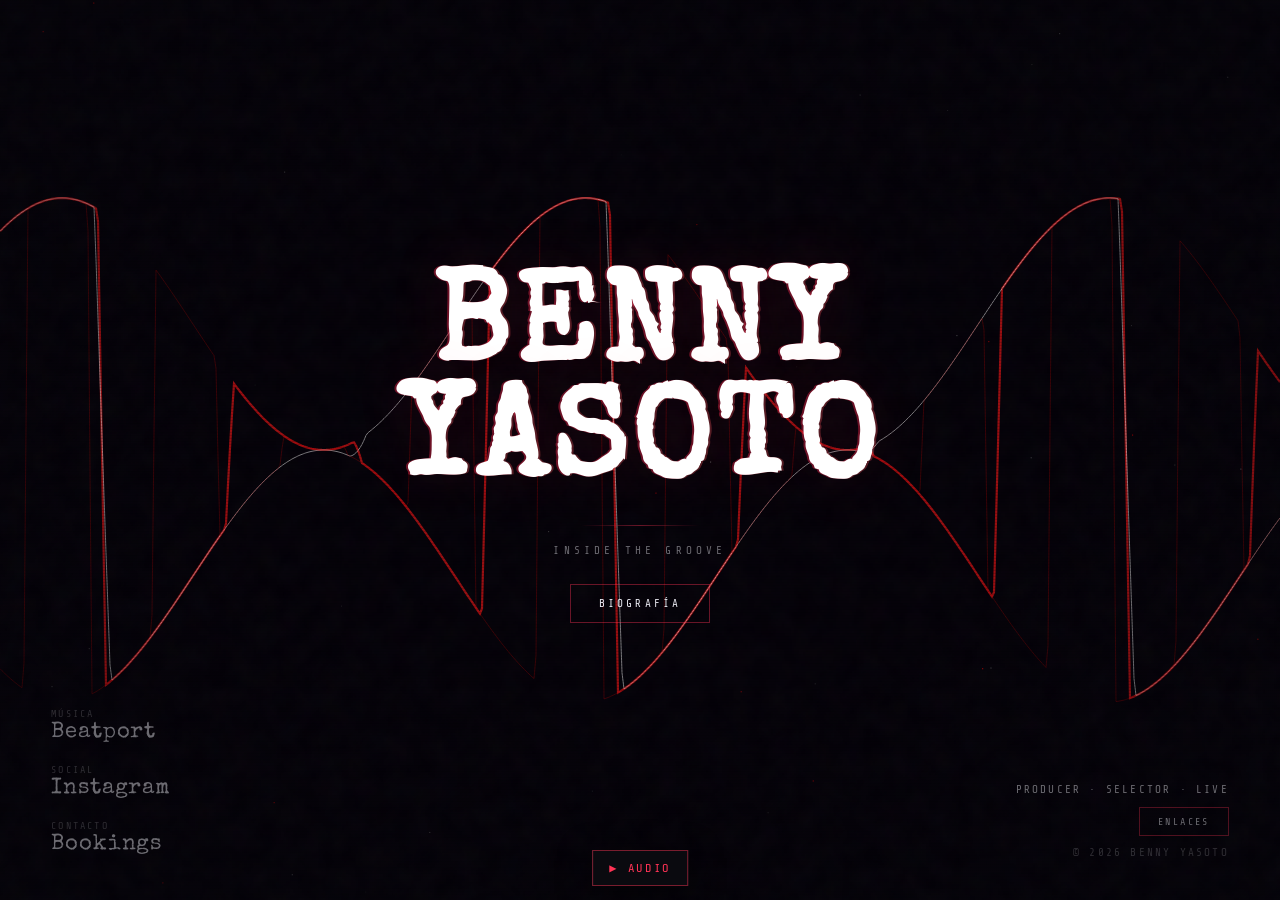
<file: index.html>
<!DOCTYPE html>
<html lang="es">
<head>
<meta charset="UTF-8">
<meta name="viewport" content="width=device-width, initial-scale=1.0, viewport-fit=cover">
<meta name="description" content="Benny Yasoto — DJ y productor de techno. Techno raw e industrial. Más de 20 años en la escena.">
<meta name="keywords" content="Benny Yasoto, techno, DJ España, techno industrial, productor">
<meta name="author" content="Benny Yasoto">
<meta name="robots" content="index, follow, max-image-preview:large, max-snippet:-1, max-video-preview:-1">
<meta name="theme-color" content="#030308">
<meta name="color-scheme" content="dark">
<!-- CSP: unsafe-inline required for inline canvas script on GitHub Pages (no HTTP headers). -->
<meta http-equiv="Content-Security-Policy" content="default-src 'self'; script-src 'self' 'unsafe-inline' https://widget.mixcloud.com; style-src 'self' 'unsafe-inline'; font-src 'self'; img-src 'self' data: https:; media-src 'self' https:; connect-src 'self' https://www.mixcloud.com https://widget.mixcloud.com https://player-widget.mixcloud.com; frame-src https://www.mixcloud.com https://player-widget.mixcloud.com">
<title>Benny Yasoto · Techno</title>

<link rel="canonical" href="https://bennyasoto.com/">
<link rel="alternate" hreflang="es" href="https://bennyasoto.com/">
<link rel="alternate" hreflang="x-default" href="https://bennyasoto.com/">
<link rel="icon" type="image/x-icon" href="/favicon.ico">
<link rel="icon" type="image/png" sizes="32x32" href="/favicon-32x32.png">
<link rel="icon" type="image/png" sizes="16x16" href="/favicon-16x16.png">
<link rel="apple-touch-icon" sizes="180x180" href="/apple-touch-icon.png">
<link rel="manifest" href="/site.webmanifest">
<link rel="preconnect" href="https://www.mixcloud.com" crossorigin>
<link rel="preconnect" href="https://widget.mixcloud.com" crossorigin>

<meta property="og:type" content="website">
<meta property="og:title" content="Benny Yasoto · Techno">
<meta property="og:description" content="DJ y productor de techno raw e industrial con más de 20 años de trayectoria.">
<meta property="og:url" content="https://bennyasoto.com/">
<meta property="og:image" content="https://bennyasoto.com/assets/images/benny-yasoto.webp">
<meta property="og:image:alt" content="Benny Yasoto — DJ y productor de techno">
<meta property="og:locale" content="es_ES">

<meta name="twitter:card" content="summary_large_image">
<meta name="twitter:title" content="Benny Yasoto">
<meta name="twitter:description" content="DJ y productor de techno · Inside the groove">
<meta name="twitter:image" content="https://bennyasoto.com/assets/images/benny-yasoto.webp">

<script type="application/ld+json">
{
  "@context": "https://schema.org",
  "@type": "MusicGroup",
  "name": "Benny Yasoto",
  "url": "https://bennyasoto.com",
  "description": "DJ y productor de techno raw e industrial. Más de 20 años en la escena.",
  "image": "https://bennyasoto.com/assets/images/benny-yasoto.webp",
  "genre": ["Techno", "Industrial Techno", "Electronic"],
  "address": {
    "@type": "PostalAddress",
    "addressCountry": "ES"
  },
  "sameAs": [
    "https://www.instagram.com/bennyyasoto/",
    "https://ra.co/dj/bennyyasoto",
    "https://www.beatport.com/artist/benny-yasoto/81478",
    "https://musiluz.com/staff/benny_yasoto"
  ]
}
</script>
<script type="application/ld+json">
{
  "@context": "https://schema.org",
  "@type": "Person",
  "name": "Benny Yasoto",
  "jobTitle": "DJ",
  "knowsAbout": ["Techno", "Electronic Music Production", "DJ Techniques"],
  "url": "https://bennyasoto.com",
  "sameAs": [
    "https://www.instagram.com/bennyyasoto/",
    "https://ra.co/dj/bennyyasoto",
    "https://www.beatport.com/artist/benny-yasoto/81478",
    "https://musiluz.com/staff/benny_yasoto"
  ]
}
</script>

<link rel="preload" href="assets/fonts/share-tech-mono.ttf" as="font" type="font/ttf" crossorigin>
<link rel="preload" href="assets/fonts/special-elite.ttf" as="font" type="font/ttf" crossorigin>
<style>
@font-face {
  font-family: 'Share Tech Mono';
  font-style: normal;
  font-weight: 400;
  font-display: swap;
  src: url('assets/fonts/share-tech-mono.ttf') format('truetype');
}
@font-face {
  font-family: 'Special Elite';
  font-style: normal;
  font-weight: 400;
  font-display: swap;
  src: url('assets/fonts/special-elite.ttf') format('truetype');
}
/* Benny Yasoto — theme (Dedalo101 artist site) */
:root {
  --bg: #030308;
  --red: #ff3355;
  --red-hot: #ff5570;
  --red-deep: #c41835;
  --text: #e8e8f0;
  --dim: rgba(232, 232, 240, 0.45);
  --faint: rgba(232, 232, 240, 0.18);
  --font-mono: 'Share Tech Mono', ui-monospace, 'Cascadia Mono', monospace;
  --font-display: 'Special Elite', Georgia, serif;
}

*, *::before, *::after { margin: 0; padding: 0; box-sizing: border-box; }

html {
  -webkit-text-size-adjust: 100%;
  text-size-adjust: 100%;
  color-scheme: dark;
}

html, body {
  width: 100%;
  min-height: 100%;
  min-height: 100dvh;
  overflow-x: hidden;
  overflow-y: auto;
  overscroll-behavior: none;
  touch-action: manipulation;
  background: var(--bg);
  color: var(--text);
  font-family: var(--font-mono);
}

#bg-canvas {
  position: fixed;
  inset: 0;
  z-index: 0;
  width: 100%;
  height: 100%;
  pointer-events: none;
  touch-action: none;
}

.vignette {
  position: fixed;
  inset: 0;
  z-index: 1;
  pointer-events: none;
  background: radial-gradient(ellipse 90% 85% at 50% 48%, transparent 35%, rgba(3, 3, 8, 0.55) 100%);
}

.scanlines {
  position: fixed;
  inset: 0;
  z-index: 2;
  pointer-events: none;
  opacity: 0.85;
  background: repeating-linear-gradient(
    to bottom,
    transparent,
    transparent 2px,
    rgba(0, 0, 0, 0.04) 2px,
    rgba(0, 0, 0, 0.04) 3px
  );
}

.grain {
  position: fixed;
  z-index: 3;
  pointer-events: none;
  inset: -150%;
  width: 400%;
  height: 400%;
  opacity: 0.03;
  background-image: url("data:image/svg+xml,%3Csvg viewBox='0 0 200 200' xmlns='http://www.w3.org/2000/svg'%3E%3Cfilter id='n'%3E%3CfeTurbulence type='fractalNoise' baseFrequency='.8' numOctaves='4' stitchTiles='stitch'/%3E%3C/filter%3E%3Crect width='100%25' height='100%25' filter='url(%23n)'/%3E%3C/svg%3E");
  animation: grain 0.45s steps(1) infinite;
}

@keyframes grain {
  0%   { transform: translate(0, 0); }
  20%  { transform: translate(-3%, -5%); }
  40%  { transform: translate(5%, 2%); }
  60%  { transform: translate(-2%, 6%); }
  80%  { transform: translate(4%, -3%); }
  100% { transform: translate(0, 0); }
}

/* ── Shell grid ─────────────────────────────────────────────────── */
.shell {
  position: relative;
  z-index: 10;
  min-height: 100dvh;
  display: grid;
  grid-template-columns: 1fr auto 1fr;
  grid-template-rows: 1fr auto 1fr;
  padding: clamp(20px, 4vh, 56px) clamp(20px, 4vw, 72px);
  padding-top: max(clamp(20px, 4vh, 56px), env(safe-area-inset-top));
  padding-bottom: max(clamp(20px, 4vh, 56px), env(safe-area-inset-bottom));
  padding-left: max(clamp(20px, 4vw, 72px), env(safe-area-inset-left));
  padding-right: max(clamp(20px, 4vw, 72px), env(safe-area-inset-right));
  pointer-events: none;
}

.corner-tl { grid-column: 1; grid-row: 1; align-self: start; justify-self: start; }
.corner-tr { grid-column: 3; grid-row: 1; align-self: start; justify-self: end; text-align: right; }
.corner-bl { grid-column: 1; grid-row: 3; align-self: end; justify-self: start; }
.corner-br { grid-column: 3; grid-row: 3; align-self: end; justify-self: end; text-align: right; }
.center { grid-column: 2; grid-row: 2; align-self: center; justify-self: center; text-align: center; pointer-events: all; }

.meta {
  font-size: clamp(9px, 1vw, 11px);
  letter-spacing: 0.2em;
  line-height: 2;
  color: var(--dim);
  text-transform: uppercase;
  pointer-events: all;
}

.meta a {
  color: inherit;
  text-decoration: none;
  transition: color 0.2s;
}

.meta a:hover { color: var(--red); }

.meta-foot {
  color: var(--faint);
}

.meta-sep { color: var(--faint); pointer-events: none; }

.pulse {
  display: inline-block;
  width: 5px;
  height: 5px;
  border-radius: 50%;
  background: var(--red);
  margin-right: 6px;
  vertical-align: middle;
  animation: throb 2.4s ease-in-out infinite;
}

@keyframes throb {
  0%, 100% { opacity: 1; transform: scale(1); }
  50% { opacity: 0.3; transform: scale(0.7); }
}

/* ── Hero ───────────────────────────────────────────────────────── */
.title-wrap {
  position: relative;
  display: inline-block;
  margin: 0 auto;
}

.title {
  font-family: var(--font-display);
  font-size: clamp(48px, 12vw, 128px);
  line-height: 0.9;
  letter-spacing: 0.04em;
  text-transform: uppercase;
  color: #fff;
  text-shadow:
    -2px 0 0 rgba(255, 40, 80, 0.4),
    2px 0 0 rgba(255, 85, 95, 0.3),
    0 0 60px rgba(255, 51, 85, 0.12);
  user-select: none;
}

.title-line {
  position: relative;
  display: inline-block;
}

.title-line::before,
.title-line::after {
  content: attr(data-text);
  position: absolute;
  inset: 0;
  pointer-events: none;
}

.title-line::before {
  color: var(--red);
  animation: glitch1 7s infinite step-start;
  clip-path: polygon(0 0, 0 0, 0 0, 0 0);
}

.title-line::after {
  color: var(--red-hot);
  animation: glitch2 7s infinite step-start;
  clip-path: polygon(0 0, 0 0, 0 0, 0 0);
}

@keyframes glitch1 {
  0%, 88%, 100% { clip-path: polygon(0 0, 0 0, 0 0, 0 0); transform: translate(0); }
  89% { clip-path: polygon(0 18%, 100% 18%, 100% 40%, 0 40%); transform: translate(-3px, 1px); opacity: 0.85; }
  90% { clip-path: polygon(0 55%, 100% 55%, 100% 70%, 0 70%); transform: translate(3px, 0); opacity: 0.6; }
  91% { clip-path: polygon(0 0, 0 0, 0 0, 0 0); }
}

@keyframes glitch2 {
  0%, 90%, 100% { clip-path: polygon(0 0, 0 0, 0 0, 0 0); transform: translate(0); }
  91% { clip-path: polygon(0 32%, 100% 32%, 100% 52%, 0 52%); transform: translate(4px, -1px); opacity: 0.45; }
  92% { clip-path: polygon(0 0, 0 0, 0 0, 0 0); }
}

.eyebrow {
  display: block;
  font-size: clamp(8px, 1vw, 10px);
  letter-spacing: 0.55em;
  color: rgba(255, 51, 85, 0.45);
  text-transform: uppercase;
  margin-bottom: clamp(12px, 2vh, 24px);
}

.rule {
  display: block;
  width: clamp(48px, 12vw, 120px);
  height: 1px;
  margin: clamp(14px, 2vh, 22px) auto;
  background: linear-gradient(90deg, transparent, var(--red), transparent);
  opacity: 0.4;
}

.tagline {
  font-size: clamp(9px, 1.1vw, 11px);
  letter-spacing: 0.38em;
  color: var(--dim);
  text-transform: uppercase;
}

/* ── Bio button ─────────────────────────────────────────────────── */
.btn-bio {
  display: inline-block;
  margin-top: clamp(18px, 3vh, 28px);
  padding: 12px 28px;
  font-family: var(--font-mono);
  font-size: clamp(9px, 1vw, 11px);
  letter-spacing: 0.28em;
  text-transform: uppercase;
  color: var(--text);
  background: transparent;
  border: 1px solid rgba(255, 51, 85, 0.4);
  cursor: pointer;
  transition: border-color 0.2s, color 0.2s, box-shadow 0.2s;
}

.btn-bio:hover,
.btn-bio:focus-visible,
.btn-links:hover,
.btn-links:focus-visible {
  border-color: var(--red);
  color: var(--red);
  box-shadow: 0 0 24px rgba(255, 51, 85, 0.2);
  outline: none;
}

.btn-links {
  display: inline-block;
  margin: 6px 0;
  padding: 8px 18px;
  font-family: var(--font-mono);
  font-size: clamp(8px, 0.95vw, 10px);
  letter-spacing: 0.24em;
  text-transform: uppercase;
  color: var(--dim);
  background: transparent;
  border: 1px solid rgba(255, 51, 85, 0.3);
  cursor: pointer;
  transition: border-color 0.2s, color 0.2s, box-shadow 0.2s;
  pointer-events: all;
}

/* ── Links ──────────────────────────────────────────────────────── */
.links {
  display: flex;
  flex-direction: column;
  gap: 12px;
  pointer-events: all;
}

.link {
  text-decoration: none;
  display: flex;
  flex-direction: column;
  gap: 3px;
  position: relative;
  padding-bottom: 8px;
}

.link::after {
  content: '';
  position: absolute;
  bottom: 0;
  left: 0;
  height: 1px;
  width: 0;
  background: var(--red);
  transition: width 0.45s cubic-bezier(0.22, 1, 0.36, 1);
}

.link:hover::after { width: 100%; }
.link:hover .l-name { color: #fff; }
.link:hover .l-plat { color: var(--red); }

.l-plat {
  font-size: clamp(8px, 1vw, 10px);
  letter-spacing: 0.22em;
  color: var(--faint);
  text-transform: uppercase;
}

.l-name {
  font-family: var(--font-display);
  font-size: clamp(16px, 3vw, 22px);
  letter-spacing: 0.04em;
  color: var(--dim);
  transition: color 0.2s;
}

/* ── Modals ─────────────────────────────────────────────────────── */
.site-modal {
  position: fixed;
  inset: 0;
  z-index: 100;
  display: none;
  align-items: center;
  justify-content: center;
}

.site-modal:not([hidden]) {
  display: flex;
  padding: clamp(16px, 4vw, 40px);
  background: rgba(3, 3, 8, 0.88);
  backdrop-filter: blur(8px);
  opacity: 0;
  visibility: hidden;
  transition: opacity 0.3s ease, visibility 0.3s;
  pointer-events: none;
  touch-action: auto;
}

.site-modal.is-open {
  opacity: 1;
  visibility: visible;
  pointer-events: all;
}

.site-modal__dialog {
  position: relative;
  width: min(720px, 100%);
  max-height: min(90vh, 820px);
  overflow-y: auto;
  touch-action: pan-y;
  scrollbar-width: thin;
  scrollbar-color: var(--faint) transparent;
  background: rgba(8, 8, 16, 0.98);
  border: 1px solid rgba(255, 51, 85, 0.25);
  box-shadow: 0 24px 80px rgba(0, 0, 0, 0.6);
  padding: clamp(20px, 4vw, 36px);
}

.site-modal__close {
  position: absolute;
  top: 12px;
  right: 14px;
  width: 36px;
  height: 36px;
  font-size: 22px;
  line-height: 1;
  color: var(--dim);
  background: none;
  border: 1px solid var(--faint);
  cursor: pointer;
  transition: color 0.2s, border-color 0.2s;
}

.site-modal__close:hover,
.site-modal__close:focus-visible {
  color: var(--red);
  border-color: var(--red);
  outline: none;
}

.bio-modal__grid {
  display: grid;
  grid-template-columns: minmax(120px, 200px) 1fr;
  gap: clamp(16px, 3vw, 28px);
  align-items: start;
}

.bio-modal__photo {
  width: 100%;
  aspect-ratio: 1;
  object-fit: cover;
  border: 1px solid rgba(255, 51, 85, 0.2);
  filter: contrast(1.05) saturate(0.9);
}

.bio-modal__title {
  font-family: var(--font-display);
  font-size: clamp(22px, 4vw, 32px);
  letter-spacing: 0.06em;
  text-transform: uppercase;
  color: #fff;
  margin-bottom: 12px;
}

.bio-modal__subtitle {
  font-size: clamp(8px, 0.95vw, 10px);
  letter-spacing: 0.25em;
  color: rgba(255, 51, 85, 0.55);
  text-transform: uppercase;
  margin-bottom: 18px;
}

.bio-modal__text {
  font-size: clamp(12px, 1.35vw, 14px);
  line-height: 1.75;
  letter-spacing: 0.02em;
  color: var(--dim);
  text-transform: none;
}

.bio-modal__text p + p {
  margin-top: 1em;
}

.bio-modal__text strong {
  color: var(--text);
  font-weight: 400;
}

.bio-modal__heading {
  font-family: var(--font-display);
  font-size: clamp(14px, 2vw, 18px);
  letter-spacing: 0.08em;
  text-transform: uppercase;
  color: rgba(255, 51, 85, 0.75);
  margin-top: 1.4em;
  margin-bottom: 0.5em;
}

.bio-modal__text .bio-modal__heading:first-child {
  margin-top: 0;
}

.links-modal__title {
  font-family: var(--font-display);
  font-size: clamp(22px, 4vw, 32px);
  letter-spacing: 0.06em;
  text-transform: uppercase;
  color: #fff;
  margin-bottom: 10px;
  padding-right: 40px;
}

.links-modal__subtitle {
  font-size: clamp(8px, 0.95vw, 10px);
  letter-spacing: 0.25em;
  color: rgba(255, 51, 85, 0.55);
  text-transform: uppercase;
  margin-bottom: 20px;
}

.links-modal__section {
  font-size: clamp(8px, 0.95vw, 10px);
  letter-spacing: 0.2em;
  color: var(--faint);
  text-transform: uppercase;
  margin: 18px 0 4px;
  font-weight: 400;
}

.links-modal__section:first-of-type {
  margin-top: 0;
}

.sr-only {
  position: absolute;
  width: 1px;
  height: 1px;
  padding: 0;
  margin: -1px;
  overflow: hidden;
  clip: rect(0, 0, 0, 0);
  white-space: nowrap;
  border: 0;
}

.links-modal__list {
  list-style: none;
  display: flex;
  flex-direction: column;
  gap: 0;
}

.links-modal__list li {
  border-bottom: 1px solid rgba(255, 51, 85, 0.12);
}

.links-modal__list a {
  display: block;
  padding: 12px 0;
  font-size: clamp(11px, 1.2vw, 13px);
  letter-spacing: 0.06em;
  color: var(--dim);
  text-decoration: none;
  text-transform: none;
  transition: color 0.2s, padding-left 0.25s;
}

.links-modal__list a:hover,
.links-modal__list a:focus-visible {
  color: var(--red);
  padding-left: 6px;
  outline: none;
}

/* ── Touch targets ──────────────────────────────────────────────── */
nav,
.links,
.link,
.btn-bio,
.btn-links,
.meta a,
.site-modal a,
.site-modal button {
  touch-action: manipulation;
}

/* ── Mobile layout ──────────────────────────────────────────────── */
@media (max-width: 767px) {
  .shell {
    grid-template-columns: 1fr;
    grid-template-rows: auto 1fr auto auto;
    grid-template-areas:
      "top"
      "center"
      "links"
      "foot";
    gap: 10px;
    padding-top: max(14px, env(safe-area-inset-top));
    padding-bottom: max(14px, env(safe-area-inset-bottom));
    padding-left: max(16px, env(safe-area-inset-left));
    padding-right: max(16px, env(safe-area-inset-right));
  }

  .corner-tl {
    grid-area: top;
    grid-column: unset;
    grid-row: unset;
    line-height: 1.75;
  }

  .corner-tr { display: none; }

  .center {
    grid-area: center;
    grid-column: unset;
    grid-row: unset;
    align-self: center;
    padding: 8px 0;
  }

  .corner-bl {
    grid-area: links;
    grid-column: unset;
    grid-row: unset;
    justify-self: stretch;
    width: 100%;
  }

  .corner-br {
    grid-area: foot;
    grid-column: unset;
    grid-row: unset;
    text-align: center;
    justify-self: center;
    line-height: 1.6;
  }

  .title {
    font-size: clamp(38px, 13vw, 68px);
  }

  .eyebrow {
    letter-spacing: 0.35em;
    margin-bottom: clamp(10px, 2vh, 18px);
  }

  .links {
    flex-direction: row;
    flex-wrap: wrap;
    justify-content: center;
    gap: 16px 24px;
  }

  .link {
    min-width: 0;
    padding-bottom: 6px;
  }

  .l-name {
    font-size: clamp(14px, 4vw, 18px);
  }

  .meta {
    font-size: clamp(8px, 2.4vw, 10px);
  }
}

@media (max-width: 560px) {
  .bio-modal__grid {
    grid-template-columns: 1fr;
  }

  .bio-modal__photo {
    max-width: 200px;
    margin: 0 auto;
  }
}

@media (prefers-reduced-motion: reduce) {
  .pulse,
  .grain,
  .title-line::before,
  .title-line::after {
    animation: none;
  }

  #bg-canvas {
    opacity: 0.55;
  }
}
/* a11y: skip link for keyboard users */
.skip-link {
  position: absolute;
  left: -9999px;
  top: 0;
  z-index: 9999;
  background: #fff;
  color: #000;
  padding: 0.5em 1em;
  text-decoration: none;
}
.skip-link:focus {
  left: 0;
}

/* creative: mechanical slide-in for modals — fast techno feel */
.site-modal.is-open .site-modal__dialog {
  animation: modal-in 80ms ease-out both;
}
@keyframes modal-in {
  from { transform: translateY(12px); opacity: 0.6; }
  to { transform: translateY(0); opacity: 1; }
}

/* creative: crosshair cursor on pointer devices */
@media (hover: hover) and (pointer: fine) {
  html, body, .shell, .shell a, .shell button {
    cursor: url("data:image/svg+xml,%3Csvg xmlns='http://www.w3.org/2000/svg' width='20' height='20' viewBox='0 0 20 20'%3E%3Cpath stroke='%23ff2850' stroke-width='1.2' d='M10 0v20M0 10h20'/%3E%3Ccircle cx='10' cy='10' r='2' fill='%23ff2850'/%3E%3C/svg%3E") 10 10, crosshair;
  }
}

/* creative: left-border flash on links modal hover */
.links-modal__list a {
  border-left: 2px solid transparent;
  padding-left: 8px;
  transition: color 0.2s, padding-left 0.25s, border-color 0.15s;
}
.links-modal__list a:hover,
.links-modal__list a:focus-visible {
  border-left-color: var(--red);
  padding-left: 12px;
}

@media (prefers-reduced-motion: reduce) {
  .site-modal.is-open .site-modal__dialog {
    animation: none;
  }
}

</style>
</head>
<body>
<!-- creative: skip link — instant keyboard access to hero without tabbing through chrome -->
<a href="#main-content" class="skip-link">Saltar al contenido</a>

<p class="sr-only" id="bg-visuals-desc">Fondo animado sincronizado con audio. Pulsa para iniciar si el navegador bloquea la reproducción automática.</p>
<canvas id="bg-canvas" role="img" aria-labelledby="bg-visuals-desc"></canvas>
<div class="vignette" aria-hidden="true"></div>
<div class="scanlines" aria-hidden="true"></div>
<div class="grain" aria-hidden="true"></div>

<main class="shell">
  <div class="center" id="main-content">
    <div class="title-wrap">
      <h1 class="title" id="lcp-title">
        <span class="title-line" data-text="Benny">Benny</span><br>
        <span class="title-line" data-text="Yasoto">Yasoto</span>
      </h1>
    </div>
    <span class="rule" aria-hidden="true"></span>
    <p class="tagline">Inside the groove</p>
    <button type="button" class="btn-bio" id="bio-open" aria-haspopup="dialog" aria-controls="bio-modal">
      Biografía
    </button>
  </div>

  <nav class="corner-bl links" aria-label="Enlaces principales">
    <a href="https://www.beatport.com/artist/benny-yasoto/81478" target="_blank" rel="noopener noreferrer" class="link">
      <span class="l-plat">Música</span>
      <span class="l-name">Beatport</span>
    </a>
    <a href="https://www.instagram.com/bennyyasoto/" target="_blank" rel="noopener noreferrer" class="link">
      <span class="l-plat">Social</span>
      <span class="l-name">Instagram</span>
    </a>
    <a href="mailto:bookings@bennyasoto.com" class="link">
      <span class="l-plat">Contacto</span>
      <span class="l-name">Bookings</span>
    </a>
  </nav>

  <div class="corner-br meta">
    <span>Producer · Selector · Live</span><br>
    <button type="button" class="btn-links" id="links-open" aria-haspopup="dialog" aria-controls="links-modal">
      Enlaces
    </button><br>
    <span class="meta-foot">© 2026 Benny Yasoto</span>
  </div>
</main>

<div class="site-modal bio-modal" id="bio-modal" role="dialog" aria-modal="true" aria-labelledby="bio-title" aria-hidden="true" hidden>
  <div class="site-modal__dialog bio-modal__dialog">
    <button type="button" class="site-modal__close bio-modal__close" id="bio-close" aria-label="Cerrar biografía"><span aria-hidden="true">×</span></button>
    <div class="bio-modal__grid">
      <picture>
        <source type="image/webp" srcset="assets/images/benny-yasoto.webp">
        <img
          class="bio-modal__photo"
          src="assets/images/benny-yasoto.jpg"
          width="400"
          height="400"
          alt="Benny Yasoto — DJ y productor de techno"
          loading="lazy"
          decoding="async"
        >
      </picture>
      <div>
        <h2 class="bio-modal__title" id="bio-title">Benny Yasoto</h2>
        <p class="bio-modal__subtitle">DJ · Productor · Docente</p>
        <div class="bio-modal__text">
          <p>
            <strong>Benny Yasoto</strong> es un DJ, productor y docente reconocido por una trayectoria
            de más de 20 años que abarca desde el electro experimental hasta el techno minimalista. Además de su faceta
            artística como residente en clubes emblemáticos como <strong>MANIKI</strong> y
            <strong>Mor Club</strong>, Yasoto ejerce actualmente como profesor de DJ, impartiendo Master Class en la
            academia <strong>Musiluz</strong> para formar a nuevas generaciones de artistas.
          </p>
          <h3 class="bio-modal__heading">Inicios y Conexión con Berlín</h3>
          <p>
            Su carrera comenzó precozmente a los 13 años con una residencia en el Squirrel Club de Estepona, donde definió
            su sonido inicial junto al colectivo <strong>Levation</strong>. Aunque su base siempre ha sido la costa del sur,
            Yasoto consolidó una fuerte conexión con Berlín en sus años de formación y expansión profesional. Esta relación
            no solo se refleja en sus actuaciones en clubes legendarios de la capital alemana como <strong>Lux Club</strong>,
            <strong>Bar 23</strong> y <strong>Zmf</strong>, sino también en su producción musical: tiene programados
            lanzamientos con el sello berlinés <strong>Eintakt Records</strong>, lo que subraya su integración en la escena
            techno germánica desde sus inicios.
          </p>
          <h3 class="bio-modal__heading">Evolución Profesional y Colectivos</h3>
          <p>
            En el año 2000, dio un giro hacia sonidos más minimalistas durante su residencia en <strong>Rubí Club</strong>,
            uniéndose posteriormente al colectivo <strong>Toys</strong>. Un hito decisivo ocurrió en 2003 cuando, tras
            compartir cabina con <strong>Intelec</strong>, fue apadrinado por <strong>Miga-label</strong> (Granada), uno de
            los primeros net-labels europeos. Esta etapa le permitió expandir su presencia nacional, actuando en festivales
            como <strong>Etnosur</strong> (Jaén) y <strong>Klubber's Day</strong> (Madrid), y en clubes de toda la península.
          </p>
          <h3 class="bio-modal__heading">Labor Docente y Legado</h3>
          <p>
            Actualmente, Benny Yasoto combina su agenda de actuaciones —que incluye compartir cartel con figuras como
            <strong>Carl Cox</strong>, <strong>Ken Ishii</strong> y <strong>The Advent</strong>— con su labor educativa.
            En su rol de profesor, transmite su experiencia en técnica de mezcla, selección musical y cultura de club,
            enfocándose en la pureza del sonido y el uso del vinilo. Su producción discográfica incluye temas como
            «Beni el Bell» y «Elek Fresk», y mantiene una presencia activa como director artístico y residente en la sala
            <strong>True Club</strong> y <strong>Sala París 15</strong>.
          </p>
        </div>
      </div>
    </div>
  </div>
</div>

<div class="site-modal links-modal" id="links-modal" role="dialog" aria-modal="true" aria-labelledby="links-title" aria-hidden="true" hidden>
  <div class="site-modal__dialog links-modal__dialog">
    <button type="button" class="site-modal__close links-modal__close" id="links-close" aria-label="Cerrar enlaces"><span aria-hidden="true">×</span></button>
    <h2 class="links-modal__title" id="links-title">Enlaces</h2>
    <p class="links-modal__subtitle">Música · Booking · Formación · Prensa</p>

    <h3 class="links-modal__section">Música</h3>
    <ul class="links-modal__list">
      <li><a href="https://www.beatport.com/artist/benny-yasoto/81478" target="_blank" rel="noopener noreferrer">Beatport · Benny Yasoto</a></li>
      <li><a href="https://www.beatport.com/label/eintakt-records/1434" target="_blank" rel="noopener noreferrer">Beatport · Eintakt Records</a></li>
      <li><a href="https://www.junodownload.com/artists/Benny+Yasoto/tracks/" target="_blank" rel="noopener noreferrer">Juno Download · Discografía</a></li>
      <li><a href="https://www.amazon.es/Benny-Yasoto/dp/B00EQBQ70G" target="_blank" rel="noopener noreferrer">Amazon · Benny Yasoto</a></li>
    </ul>

    <h3 class="links-modal__section">Booking y perfil</h3>
    <ul class="links-modal__list">
      <li><a href="https://ra.co/dj/bennyyasoto" target="_blank" rel="noopener noreferrer">Resident Advisor · Perfil</a></li>
      <li><a href="mailto:bookings@bennyasoto.com">Bookings · bookings@bennyasoto.com</a></li>
    </ul>

    <h3 class="links-modal__section">Formación</h3>
    <ul class="links-modal__list">
      <li><a href="https://musiluz.com/staff/benny_yasoto" target="_blank" rel="noopener noreferrer">Musiluz · Profesor DJ</a></li>
    </ul>

    <h3 class="links-modal__section">Prensa y escena</h3>
    <ul class="links-modal__list">
      <li><a href="https://www.nostromomagazine.es/techno-internacional-made-in-malaga/" target="_blank" rel="noopener noreferrer">Nostromo Magazine · Entrevista</a></li>
      <li><a href="https://viciousmagazine.com/news/musiluz-aprende-disfruta-y-suena-con-un-futuro-que-es-mas-presente-que-nunca-en-el-sector-audiovisual/" target="_blank" rel="noopener noreferrer">Vicious Magazine · Musiluz</a></li>
      <li><a href="https://paris15.es" target="_blank" rel="noopener noreferrer">Sala París 15</a></li>
    </ul>
  </div>
</div>

<!-- visuals:inline:start -->
<script>
/**
 * Benny Yasoto — audio-synced oscilloscope engine
 * Waveform + kick follow playback; Mixcloud widget with clock fallback.
 */
(function () {
  'use strict';

  const reduceEffects =
    !window.__VISUALS_FORCE_ANIM__ &&
    window.matchMedia('(prefers-reduced-motion: reduce)').matches;
  const isMobile = window.innerWidth < 768 || window.matchMedia('(pointer: coarse)').matches;

  const BPM = 145;
  const BEAT_SEC = 60 / BPM;
  const WAVE_SCROLL = BPM * 0.078;
  const STROBE_MS = 60;
  const MIXCLOUD_PATH = '/forzinvalves/benny-yasoto-mor-club-30-12-2012/';

  const PERFORMANCE_PRESETS = [
    { name: 'low', noiseScale: 200 },
    { name: 'medium', noiseScale: 320 },
    { name: 'high', noiseScale: 400 },
  ];

  const performanceState = {
    presetIndex: isMobile ? 0 : 2,
    fpsSample: 60,
    lastTimestamp: 0,
    framesElapsed: 0,
  };

  const TARGET_FPS = isMobile ? 40 : 55;

  let canvas = null;
  let ctx = null;
  let width = 0;
  let height = 0;
  let ptrX = 0;
  let ptrY = 0;
  let ptrNX = 0;
  let ptrNY = 0;
  let elapsed = 0;
  let wallElapsed = 0;
  let lastBeat = -1;
  let glitchUntil = 0;
  let strobeUntil = 0;
  let sliceUntil = 0;
  let audioBass = 0;
  let audioMode = 'clock';
  let audioPlaying = false;
  let unlockEl = null;

  function withTimeout(promise, ms, fallback) {
    return Promise.race([
      promise,
      new Promise((resolve) => setTimeout(() => resolve(fallback), ms)),
    ]);
  }

  let mixWidget = null;
  let mixPosition = 0;

  function getQuality() {
    return PERFORMANCE_PRESETS[performanceState.presetIndex];
  }

  function kickEnv(phase) {
    return Math.max(0, Math.exp(-phase * 14));
  }

  function distortedSine(x, drive) {
    const s = Math.sin(x);
    return Math.max(-1, Math.min(1, s * drive)) / Math.min(1, drive);
  }

  function injectUnlockStyles() {
    if (document.getElementById('visuals-unlock-style')) return;
    const style = document.createElement('style');
    style.id = 'visuals-unlock-style';
    style.textContent = [
      '.audio-unlock {',
      '  position: fixed; left: 50%; bottom: max(14px, env(safe-area-inset-bottom));',
      '  transform: translateX(-50%); z-index: 50;',
      '  border: 0; cursor: pointer; padding: 0;',
      '  font-family: "Share Tech Mono", ui-monospace, monospace;',
      '  letter-spacing: 0.22em; text-transform: uppercase;',
      '  color: #ff3355; font-size: clamp(9px, 2.2vw, 12px);',
      '  pointer-events: auto;',
      '}',
      '.audio-unlock span {',
      '  display: block;',
      '  border: 1px solid rgba(255, 51, 85, 0.45);',
      '  padding: 10px 16px; background: rgba(3, 3, 8, 0.92);',
      '  box-shadow: 0 8px 32px rgba(0,0,0,0.5);',
      '}',
      '.audio-unlock.is-hidden { display: none; }',
      '#mixcloud-player {',
      '  position: fixed; left: -9999px; width: 300px; height: 120px;',
      '  border: 0; opacity: 0; pointer-events: none; z-index: -1;',
      '}',
    ].join('\n');
    document.head.appendChild(style);
  }

  function showUnlock() {
    injectUnlockStyles();
    if (!unlockEl) {
      unlockEl = document.createElement('button');
      unlockEl.type = 'button';
      unlockEl.className = 'audio-unlock';
      unlockEl.setAttribute('aria-label', 'Iniciar audio');
      unlockEl.innerHTML = '<span>▶ Audio</span>';
      unlockEl.addEventListener('click', unlockExperience);
      document.body.appendChild(unlockEl);
    }
    unlockEl.classList.remove('is-hidden');
  }

  function hideUnlock() {
    if (unlockEl) unlockEl.classList.add('is-hidden');
  }

  function loadMixcloudScript() {
    return new Promise((resolve) => {
      if (window.Mixcloud) {
        resolve();
        return;
      }
      const script = document.createElement('script');
      script.src = 'https://widget.mixcloud.com/media/js/widgetApi.js';
      script.onload = () => resolve();
      script.onerror = () => resolve();
      document.head.appendChild(script);
    });
  }

  function mixcloudEmbedSrc() {
    return (
      'https://www.mixcloud.com/widget/iframe/?feed=' +
      encodeURIComponent(MIXCLOUD_PATH) +
      '&hide_cover=1&hide_tracklist=1'
    );
  }

  function initMixcloud() {
    return loadMixcloudScript().then(() => {
      if (!window.Mixcloud) return false;
      let iframe = document.getElementById('mixcloud-player');
      if (!iframe) {
        iframe = document.createElement('iframe');
        iframe.id = 'mixcloud-player';
        iframe.title = 'Benny Yasoto — Mixcloud';
        iframe.src = mixcloudEmbedSrc();
        iframe.allow =
          'encrypted-media; fullscreen; autoplay; idle-detection; speaker-selection; web-share';
        document.body.appendChild(iframe);
      }
      try {
        mixWidget = window.Mixcloud.PlayerWidget(iframe);
      } catch (_) {
        return false;
      }
      return withTimeout(
        mixWidget.ready.then(() => {
          audioMode = 'mixcloud';
          return true;
        }),
        8000,
        false
      );
    });
  }

  function pollMixPosition() {
    if (!mixWidget) return;
    mixWidget.getPosition((pos) => {
      mixPosition = pos;
    });
  }

  async function tryAutoplay() {
    if (audioMode === 'mixcloud' && mixWidget) {
      try {
        mixWidget.play();
        audioPlaying = true;
        hideUnlock();
        return true;
      } catch (_) {
        return false;
      }
    }
    return false;
  }

  async function unlockExperience() {
    const ok = await tryAutoplay();
    if (ok) hideUnlock();
    else showUnlock();
  }

  function resizeCanvas() {
    width = window.innerWidth;
    height = window.innerHeight;
    canvas.width = width;
    canvas.height = height;
    ptrX = width / 2;
    ptrY = height / 2;
    ptrNX = 0;
    ptrNY = 0;
  }

  function setPointer(x, y) {
    if (!width || !height) return;
    ptrX = x;
    ptrY = y;
    ptrNX = (x / width) * 2 - 1;
    ptrNY = (y / height) * 2 - 1;
  }

  function effectiveKick(beatPhase) {
    const clock = kickEnv(beatPhase);
    const audioHit = audioBass * 1.35;
    return Math.min(1, Math.max(clock, audioHit));
  }

  function drawBackground(beatPhase) {
    const k = effectiveKick(beatPhase);
    const bgR = Math.floor(3 + k * 15);
    const bgB = Math.floor(8 * (1 - k));
    ctx.fillStyle = `rgb(${bgR},0,${bgB})`;
    ctx.fillRect(0, 0, width, height);
  }

  function drawWaveform(beatPhase, elapsedSec) {
    const mx = ptrX / width;
    const my = ptrY / height;
    const cy = height * 0.5;
    const kEnv = effectiveKick(beatPhase);
    const distDrive = 1 + my * 18 + kEnv * 22 + audioBass * 28;
    const freqMult = 2 + mx * 6 + audioBass * 1.5;
    const ampScale = (0.28 + kEnv * 0.55 + audioBass * 0.45) * height;

    const layers = [
      { freq: freqMult, col: 'rgba(255,20,20,', lw: 2.2, phase: 0 },
      { freq: freqMult * 0.5, col: 'rgba(255,255,255,', lw: 0.8, phase: Math.PI },
      { freq: freqMult * 2, col: 'rgba(180,0,0,', lw: 0.5, phase: elapsedSec * 0.7 },
    ];

    layers.forEach(({ freq, col, lw, phase: ph }) => {
      ctx.beginPath();
      for (let px = 0; px <= width; px += 2) {
        const t2 =
          (px / width) * Math.PI * 2 * freq +
          elapsedSec * WAVE_SCROLL * freq * 0.35 +
          beatPhase * Math.PI * 2 +
          ph;
        const raw = distortedSine(t2, distDrive);
        const y = cy + raw * ampScale * (0.5 + Math.sin(px * 0.012 + elapsedSec) * 0.5);
        px === 0 ? ctx.moveTo(px, y) : ctx.lineTo(px, y);
      }
      const al = (0.6 + kEnv * 0.4).toFixed(2);
      ctx.strokeStyle = `${col}${al})`;
      ctx.lineWidth = lw + kEnv * 1.5 + audioBass * 2;
      ctx.stroke();
    });
  }

  function drawKickBurst(beatPhase) {
    const env = effectiveKick(beatPhase);
    if (env < 0.04) return;
    const m = isMobile ? 0.35 : 1;
    const n = Math.floor((2 + env * 8) * m);
    for (let i = 0; i < n; i++) {
      const x = Math.random() * width;
      const len = (20 + env * height * 0.7) * (0.3 + Math.random() * 0.7);
      const y0 = Math.random() * height;
      ctx.beginPath();
      ctx.moveTo(x, y0);
      ctx.lineTo(x, y0 + len);
      ctx.strokeStyle = `rgba(255,255,255,${(env * (0.4 + Math.random() * 0.5)).toFixed(2)})`;
      ctx.lineWidth = 0.5 + Math.random() * 1.2;
      ctx.stroke();
    }
    const grd = ctx.createRadialGradient(width / 2, height / 2, 0, width / 2, height / 2, width * 0.6);
    grd.addColorStop(0, `rgba(255,0,0,${(env * 0.12 * m).toFixed(2)})`);
    grd.addColorStop(1, 'rgba(0,0,0,0)');
    ctx.fillStyle = grd;
    ctx.fillRect(0, 0, width, height);
  }

  function drawGlitchSlices(intensity) {
    const n = Math.floor(2 + intensity * 12);
    for (let i = 0; i < n; i++) {
      const y = Math.random() * height;
      const h2 = 1 + Math.random() * (4 + intensity * 8);
      const shift = (Math.random() - 0.5) * (20 + intensity * width * 0.35);
      try {
        const slice = ctx.getImageData(0, y, width, h2);
        ctx.putImageData(slice, shift, y);
      } catch (_) {
        /* canvas readback unavailable */
      }
      ctx.fillStyle = `rgba(255,0,0,${(0.05 + Math.random() * 0.15 * intensity).toFixed(2)})`;
      ctx.fillRect(0, y, width, h2);
    }
  }

  function drawStrobe(intensity) {
    ctx.fillStyle = `rgba(255,255,255,${(intensity * 0.12).toFixed(2)})`;
    ctx.fillRect(0, 0, width, height);
  }

  function drawScanlines() {
    for (let y = 0; y < height; y += 3) {
      ctx.fillStyle = 'rgba(0,0,0,0.18)';
      ctx.fillRect(0, y, width, 1);
    }
  }

  function drawNoise(intensity, quality) {
    const scale = isMobile ? quality.noiseScale * 0.5 : quality.noiseScale;
    const n = Math.floor(intensity * scale);
    for (let i = 0; i < n; i++) {
      const x = Math.random() * width;
      const y = Math.random() * height;
      const v = Math.random();
      ctx.fillStyle =
        v > 0.7
          ? `rgba(255,0,0,${(0.4 + Math.random() * 0.6).toFixed(2)})`
          : `rgba(255,255,255,${(Math.random() * 0.4).toFixed(2)})`;
      ctx.fillRect(x, y, 1, 1);
    }
  }

  function triggerBeatEffects(now, beatN) {
    if (isMobile || reduceEffects) return;
    const isFourBeat = beatN % 4 === 0;
    const isEightBeat = beatN % 8 === 0;

    glitchUntil = now + (isFourBeat ? 180 : 55) + Math.random() * 40;

    if (isFourBeat) {
      // Photosensitivity: strobe capped at 60ms per flash
      strobeUntil = now + STROBE_MS;
    }

    if (isEightBeat) {
      sliceUntil = now + 120;
    }
  }

  function updateTiming(delta) {
    if (audioMode === 'mixcloud' && audioPlaying) {
      pollMixPosition();
      if (mixPosition > 0) {
        elapsed = mixPosition;
        wallElapsed = mixPosition;
      } else {
        wallElapsed += delta / 1000;
        elapsed = wallElapsed;
      }
      audioBass = kickEnv((elapsed / BEAT_SEC) % 1) * 0.55;
      return;
    }
    wallElapsed += delta / 1000;
    elapsed = wallElapsed;
    audioBass *= 0.92;
  }

  function animate(timestamp) {
    requestAnimationFrame(animate);

    if (!width || !height || document.hidden) return;

    const now = timestamp || performance.now();
    let delta = now - performanceState.lastTimestamp;
    if (!Number.isFinite(delta) || delta <= 0) delta = 16;
    else if (delta > 180) delta = 180;

    performanceState.lastTimestamp = now;
    performanceState.fpsSample = performanceState.fpsSample * 0.92 + (1000 / Math.max(delta, 1)) * 0.08;
    performanceState.framesElapsed++;

    if (performanceState.framesElapsed % 45 === 0) {
      const fps = performanceState.fpsSample;
      if (fps < TARGET_FPS - 8 && performanceState.presetIndex > 0) performanceState.presetIndex -= 1;
      else if (fps > TARGET_FPS + 10 && performanceState.presetIndex < PERFORMANCE_PRESETS.length - 1) {
        performanceState.presetIndex += 1;
      }
    }

    const quality = getQuality();
    updateTiming(delta);

    const beatF = elapsed / BEAT_SEC;
    const beatN = Math.floor(beatF);
    const beatPhase = beatF - beatN;

    if (beatN !== lastBeat) {
      lastBeat = beatN;
      triggerBeatEffects(now, beatN);
    }

    const isGlitching = !isMobile && !reduceEffects && now < glitchUntil;
    const isStrobing = !isMobile && !reduceEffects && now < strobeUntil;
    const isSlicing = !isMobile && !reduceEffects && now < sliceUntil;
    const glitchInt = isGlitching ? Math.min(1, (glitchUntil - now) / 180) : 0;

    drawBackground(beatPhase);
    drawWaveform(beatPhase, elapsed);
    drawKickBurst(beatPhase);

    if (isGlitching) drawGlitchSlices(glitchInt);
    if (isSlicing) drawGlitchSlices(0.8 + Math.random() * 0.2);

    const noiseBase = isMobile ? 0.04 : 0.1;
    drawNoise(noiseBase + glitchInt * 0.5 + effectiveKick(beatPhase) * (isMobile ? 0.15 : 0.4), quality);
    if (!isMobile) drawScanlines();

    if (isStrobing) drawStrobe(Math.min(1, (strobeUntil - now) / STROBE_MS));
  }

  async function boot() {
    canvas = document.getElementById('bg-canvas');
    if (!canvas) return;
    ctx = canvas.getContext('2d', { alpha: false });
    if (!ctx) return;

    document.body.classList.add('visuals-ready');
    resizeCanvas();
    performanceState.lastTimestamp = performance.now();

    window.addEventListener('pointermove', (e) => setPointer(e.clientX, e.clientY), { passive: true });
    window.addEventListener('pointerdown', (e) => setPointer(e.clientX, e.clientY), { passive: true });
    document.addEventListener('touchmove', (e) => {
      if (e.touches[0]) setPointer(e.touches[0].clientX, e.touches[0].clientY);
    }, { passive: true });
    window.addEventListener('resize', resizeCanvas, { passive: true });
    if (window.visualViewport) {
      window.visualViewport.addEventListener('resize', resizeCanvas, { passive: true });
    }

    ctx.fillStyle = 'rgb(3,0,8)';
    ctx.fillRect(0, 0, width, height);
    requestAnimationFrame(animate);

    void (async () => {
      const mixOk = await initMixcloud();
      if (!mixOk) audioMode = 'clock';
      const autoplayed = await tryAutoplay();
      if (!autoplayed) showUnlock();
    })();
  }

  if (document.readyState === 'loading') {
    document.addEventListener('DOMContentLoaded', boot, { once: true });
  } else {
    boot();
  }
})();
</script>
<!-- visuals:inline:end -->
<script src="assets/js/bio-modal.js" defer></script>
</body>
</html>
</file>
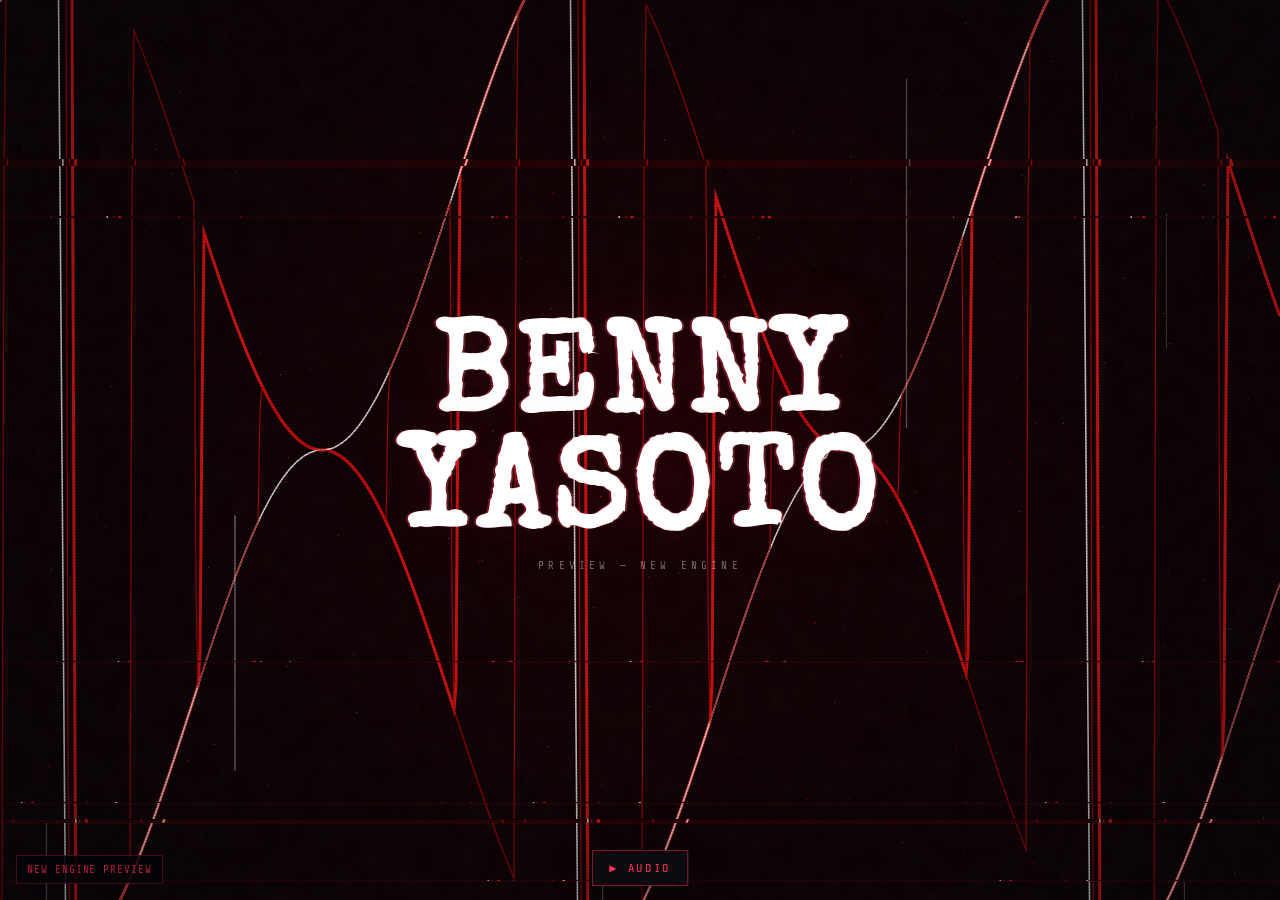
<file: preview-visuals.html>
<!DOCTYPE html>
<html lang="es">
<head>
<meta charset="UTF-8">
<meta name="viewport" content="width=device-width, initial-scale=1.0, viewport-fit=cover">
<meta name="robots" content="noindex, nofollow">
<meta name="theme-color" content="#030308">
<title>Preview · Benny Yasoto visuals</title>
<link rel="preload" href="assets/fonts/share-tech-mono.ttf" as="font" type="font/ttf" crossorigin>
<link rel="preload" href="assets/fonts/special-elite.ttf" as="font" type="font/ttf" crossorigin>
<link rel="stylesheet" href="assets/css/theme.css">
<style>
.preview-badge {
  position: fixed;
  bottom: 1rem;
  left: 1rem;
  z-index: 100;
  font-family: var(--font-mono);
  font-size: 0.7rem;
  letter-spacing: 0.08em;
  text-transform: uppercase;
  color: rgba(255, 40, 80, 0.7);
  background: rgba(3, 3, 8, 0.85);
  border: 1px solid rgba(255, 40, 80, 0.25);
  padding: 0.45rem 0.65rem;
  pointer-events: none;
}
</style>
</head>
<body>
<p class="sr-only" id="bg-visuals-desc">Fondo animado. Sin audio.</p>
<canvas id="bg-canvas" role="img" aria-labelledby="bg-visuals-desc"></canvas>
<div class="vignette" aria-hidden="true"></div>
<div class="scanlines" aria-hidden="true"></div>
<div class="grain" aria-hidden="true"></div>
<main class="shell">
  <div class="center" id="main-content">
    <h1 class="title"><span class="title-line">Benny</span><br><span class="title-line">Yasoto</span></h1>
    <p class="tagline">Preview — new engine</p>
  </div>
</main>
<p class="preview-badge" id="preview-status">New engine preview</p>
<script>window.__VISUALS_FORCE_ANIM__ = true;</script>
<script src="assets/js/visuals.js" defer></script>
</body>
</html>
</file>
<file: assets/css/theme.css>
/* Benny Yasoto — theme (Dedalo101 artist site) */
@font-face {
  font-family: 'Share Tech Mono';
  font-style: normal;
  font-weight: 400;
  font-display: swap;
  src: url('../fonts/share-tech-mono.ttf') format('truetype');
}

@font-face {
  font-family: 'Special Elite';
  font-style: normal;
  font-weight: 400;
  font-display: swap;
  src: url('../fonts/special-elite.ttf') format('truetype');
}

:root {
  --bg: #030308;
  --red: #ff3355;
  --red-hot: #ff5570;
  --red-deep: #c41835;
  --text: #e8e8f0;
  --dim: rgba(232, 232, 240, 0.45);
  --faint: rgba(232, 232, 240, 0.18);
  --font-mono: 'Share Tech Mono', ui-monospace, 'Cascadia Mono', monospace;
  --font-display: 'Special Elite', Georgia, serif;
}

*, *::before, *::after { margin: 0; padding: 0; box-sizing: border-box; }

html {
  -webkit-text-size-adjust: 100%;
  text-size-adjust: 100%;
  color-scheme: dark;
}

html, body {
  width: 100%;
  min-height: 100%;
  min-height: 100dvh;
  overflow-x: hidden;
  overflow-y: auto;
  overscroll-behavior: none;
  touch-action: manipulation;
  background: var(--bg);
  color: var(--text);
  font-family: var(--font-mono);
}

#bg-canvas {
  position: fixed;
  inset: 0;
  z-index: 0;
  width: 100%;
  height: 100%;
  pointer-events: none;
  touch-action: none;
}

.vignette {
  position: fixed;
  inset: 0;
  z-index: 1;
  pointer-events: none;
  background: radial-gradient(ellipse 90% 85% at 50% 48%, transparent 35%, rgba(3, 3, 8, 0.55) 100%);
}

.scanlines {
  position: fixed;
  inset: 0;
  z-index: 2;
  pointer-events: none;
  opacity: 0.85;
  background: repeating-linear-gradient(
    to bottom,
    transparent,
    transparent 2px,
    rgba(0, 0, 0, 0.04) 2px,
    rgba(0, 0, 0, 0.04) 3px
  );
}

.grain {
  position: fixed;
  z-index: 3;
  pointer-events: none;
  inset: -150%;
  width: 400%;
  height: 400%;
  opacity: 0.03;
  background-image: url("data:image/svg+xml,%3Csvg viewBox='0 0 200 200' xmlns='http://www.w3.org/2000/svg'%3E%3Cfilter id='n'%3E%3CfeTurbulence type='fractalNoise' baseFrequency='.8' numOctaves='4' stitchTiles='stitch'/%3E%3C/filter%3E%3Crect width='100%25' height='100%25' filter='url(%23n)'/%3E%3C/svg%3E");
  animation: grain 0.45s steps(1) infinite;
}

@keyframes grain {
  0%   { transform: translate(0, 0); }
  20%  { transform: translate(-3%, -5%); }
  40%  { transform: translate(5%, 2%); }
  60%  { transform: translate(-2%, 6%); }
  80%  { transform: translate(4%, -3%); }
  100% { transform: translate(0, 0); }
}

/* ── Shell grid (Glue-inspired corners) ─────────────────────────── */
.shell {
  position: relative;
  z-index: 10;
  min-height: 100dvh;
  display: grid;
  grid-template-columns: 1fr auto 1fr;
  grid-template-rows: 1fr auto 1fr;
  padding: clamp(20px, 4vh, 56px) clamp(20px, 4vw, 72px);
  padding-top: max(clamp(20px, 4vh, 56px), env(safe-area-inset-top));
  padding-bottom: max(clamp(20px, 4vh, 56px), env(safe-area-inset-bottom));
  padding-left: max(clamp(20px, 4vw, 72px), env(safe-area-inset-left));
  padding-right: max(clamp(20px, 4vw, 72px), env(safe-area-inset-right));
  pointer-events: none;
}

.corner-tl { grid-column: 1; grid-row: 1; align-self: start; justify-self: start; }
.corner-tr { grid-column: 3; grid-row: 1; align-self: start; justify-self: end; text-align: right; }
.corner-bl { grid-column: 1; grid-row: 3; align-self: end; justify-self: start; }
.corner-br { grid-column: 3; grid-row: 3; align-self: end; justify-self: end; text-align: right; }
.center { grid-column: 2; grid-row: 2; align-self: center; justify-self: center; text-align: center; pointer-events: all; }

.meta {
  font-size: clamp(9px, 1vw, 11px);
  letter-spacing: 0.2em;
  line-height: 2;
  color: var(--dim);
  text-transform: uppercase;
  pointer-events: all;
}

.meta a {
  color: inherit;
  text-decoration: none;
  transition: color 0.2s;
}

.meta a:hover { color: var(--red); }

.meta-foot {
  color: var(--faint);
}

.meta-sep { color: var(--faint); pointer-events: none; }

.pulse {
  display: inline-block;
  width: 5px;
  height: 5px;
  border-radius: 50%;
  background: var(--red);
  margin-right: 6px;
  vertical-align: middle;
  animation: throb 2.4s ease-in-out infinite;
}

@keyframes throb {
  0%, 100% { opacity: 1; transform: scale(1); }
  50% { opacity: 0.3; transform: scale(0.7); }
}

/* ── Hero ───────────────────────────────────────────────────────── */
.title-wrap {
  position: relative;
  display: inline-block;
  margin: 0 auto;
}

.title {
  font-family: var(--font-display);
  font-size: clamp(48px, 12vw, 128px);
  line-height: 0.9;
  letter-spacing: 0.04em;
  text-transform: uppercase;
  color: #fff;
  text-shadow:
    -2px 0 0 rgba(255, 40, 80, 0.4),
    2px 0 0 rgba(255, 85, 95, 0.3),
    0 0 60px rgba(255, 51, 85, 0.12);
  user-select: none;
}

.title-line {
  position: relative;
  display: inline-block;
}

.title-line::before,
.title-line::after {
  content: attr(data-text);
  position: absolute;
  inset: 0;
  pointer-events: none;
}

.title-line::before {
  color: var(--red);
  animation: glitch1 7s infinite step-start;
  clip-path: polygon(0 0, 0 0, 0 0, 0 0);
}

.title-line::after {
  color: var(--red-hot);
  animation: glitch2 7s infinite step-start;
  clip-path: polygon(0 0, 0 0, 0 0, 0 0);
}

@keyframes glitch1 {
  0%, 88%, 100% { clip-path: polygon(0 0, 0 0, 0 0, 0 0); transform: translate(0); }
  89% { clip-path: polygon(0 18%, 100% 18%, 100% 40%, 0 40%); transform: translate(-3px, 1px); opacity: 0.85; }
  90% { clip-path: polygon(0 55%, 100% 55%, 100% 70%, 0 70%); transform: translate(3px, 0); opacity: 0.6; }
  91% { clip-path: polygon(0 0, 0 0, 0 0, 0 0); }
}

@keyframes glitch2 {
  0%, 90%, 100% { clip-path: polygon(0 0, 0 0, 0 0, 0 0); transform: translate(0); }
  91% { clip-path: polygon(0 32%, 100% 32%, 100% 52%, 0 52%); transform: translate(4px, -1px); opacity: 0.45; }
  92% { clip-path: polygon(0 0, 0 0, 0 0, 0 0); }
}

.eyebrow {
  display: block;
  font-size: clamp(8px, 1vw, 10px);
  letter-spacing: 0.55em;
  color: rgba(255, 51, 85, 0.45);
  text-transform: uppercase;
  margin-bottom: clamp(12px, 2vh, 24px);
}

.rule {
  display: block;
  width: clamp(48px, 12vw, 120px);
  height: 1px;
  margin: clamp(14px, 2vh, 22px) auto;
  background: linear-gradient(90deg, transparent, var(--red), transparent);
  opacity: 0.4;
}

.tagline {
  font-size: clamp(9px, 1.1vw, 11px);
  letter-spacing: 0.38em;
  color: var(--dim);
  text-transform: uppercase;
}

/* ── Bio button ─────────────────────────────────────────────────── */
.btn-bio {
  display: inline-block;
  margin-top: clamp(18px, 3vh, 28px);
  padding: 12px 28px;
  font-family: var(--font-mono);
  font-size: clamp(9px, 1vw, 11px);
  letter-spacing: 0.28em;
  text-transform: uppercase;
  color: var(--text);
  background: transparent;
  border: 1px solid rgba(255, 51, 85, 0.4);
  cursor: pointer;
  transition: border-color 0.2s, color 0.2s, box-shadow 0.2s;
}

.btn-bio:hover,
.btn-bio:focus-visible,
.btn-links:hover,
.btn-links:focus-visible {
  border-color: var(--red);
  color: var(--red);
  box-shadow: 0 0 24px rgba(255, 51, 85, 0.2);
  outline: none;
}

.btn-links {
  display: inline-block;
  margin: 6px 0;
  padding: 8px 18px;
  font-family: var(--font-mono);
  font-size: clamp(8px, 0.95vw, 10px);
  letter-spacing: 0.24em;
  text-transform: uppercase;
  color: var(--dim);
  background: transparent;
  border: 1px solid rgba(255, 51, 85, 0.3);
  cursor: pointer;
  transition: border-color 0.2s, color 0.2s, box-shadow 0.2s;
  pointer-events: all;
}

/* ── Links ──────────────────────────────────────────────────────── */
.links {
  display: flex;
  flex-direction: column;
  gap: 12px;
  pointer-events: all;
}

.link {
  text-decoration: none;
  display: flex;
  flex-direction: column;
  gap: 3px;
  position: relative;
  padding-bottom: 8px;
}

.link::after {
  content: '';
  position: absolute;
  bottom: 0;
  left: 0;
  height: 1px;
  width: 0;
  background: var(--red);
  transition: width 0.45s cubic-bezier(0.22, 1, 0.36, 1);
}

.link:hover::after { width: 100%; }
.link:hover .l-name { color: #fff; }
.link:hover .l-plat { color: var(--red); }

.l-plat {
  font-size: clamp(8px, 1vw, 10px);
  letter-spacing: 0.22em;
  color: var(--faint);
  text-transform: uppercase;
}

.l-name {
  font-family: var(--font-display);
  font-size: clamp(16px, 3vw, 22px);
  letter-spacing: 0.04em;
  color: var(--dim);
  transition: color 0.2s;
}

/* ── Modals ─────────────────────────────────────────────────────── */
.site-modal {
  position: fixed;
  inset: 0;
  z-index: 100;
  display: flex;
  align-items: center;
  justify-content: center;
  padding: clamp(16px, 4vw, 40px);
  background: rgba(3, 3, 8, 0.88);
  backdrop-filter: blur(8px);
  opacity: 0;
  visibility: hidden;
  transition: opacity 0.3s ease, visibility 0.3s;
  pointer-events: none;
  touch-action: auto;
}

.site-modal.is-open {
  opacity: 1;
  visibility: visible;
  pointer-events: all;
}

.site-modal__dialog {
  position: relative;
  width: min(720px, 100%);
  max-height: min(90vh, 820px);
  overflow-y: auto;
  touch-action: pan-y;
  scrollbar-width: thin;
  scrollbar-color: var(--faint) transparent;
  background: rgba(8, 8, 16, 0.98);
  border: 1px solid rgba(255, 51, 85, 0.25);
  box-shadow: 0 24px 80px rgba(0, 0, 0, 0.6);
  padding: clamp(20px, 4vw, 36px);
}

.site-modal__close {
  position: absolute;
  top: 12px;
  right: 14px;
  width: 36px;
  height: 36px;
  font-size: 22px;
  line-height: 1;
  color: var(--dim);
  background: none;
  border: 1px solid var(--faint);
  cursor: pointer;
  transition: color 0.2s, border-color 0.2s;
}

.site-modal__close:hover,
.site-modal__close:focus-visible {
  color: var(--red);
  border-color: var(--red);
  outline: none;
}

.bio-modal__grid {
  display: grid;
  grid-template-columns: minmax(120px, 200px) 1fr;
  gap: clamp(16px, 3vw, 28px);
  align-items: start;
}

.bio-modal__photo {
  width: 100%;
  aspect-ratio: 1;
  object-fit: cover;
  border: 1px solid rgba(255, 51, 85, 0.2);
  filter: contrast(1.05) saturate(0.9);
}

.bio-modal__title {
  font-family: var(--font-display);
  font-size: clamp(22px, 4vw, 32px);
  letter-spacing: 0.06em;
  text-transform: uppercase;
  color: #fff;
  margin-bottom: 12px;
}

.bio-modal__subtitle {
  font-size: clamp(8px, 0.95vw, 10px);
  letter-spacing: 0.25em;
  color: rgba(255, 51, 85, 0.55);
  text-transform: uppercase;
  margin-bottom: 18px;
}

.bio-modal__text {
  font-size: clamp(12px, 1.35vw, 14px);
  line-height: 1.75;
  letter-spacing: 0.02em;
  color: var(--dim);
  text-transform: none;
}

.bio-modal__text p + p {
  margin-top: 1em;
}

.bio-modal__text strong {
  color: var(--text);
  font-weight: 400;
}

.bio-modal__heading {
  font-family: var(--font-display);
  font-size: clamp(14px, 2vw, 18px);
  letter-spacing: 0.08em;
  text-transform: uppercase;
  color: rgba(255, 51, 85, 0.75);
  margin-top: 1.4em;
  margin-bottom: 0.5em;
}

.bio-modal__text .bio-modal__heading:first-child {
  margin-top: 0;
}

.links-modal__title {
  font-family: var(--font-display);
  font-size: clamp(22px, 4vw, 32px);
  letter-spacing: 0.06em;
  text-transform: uppercase;
  color: #fff;
  margin-bottom: 10px;
  padding-right: 40px;
}

.links-modal__subtitle {
  font-size: clamp(8px, 0.95vw, 10px);
  letter-spacing: 0.25em;
  color: rgba(255, 51, 85, 0.55);
  text-transform: uppercase;
  margin-bottom: 20px;
}

.links-modal__section {
  font-size: clamp(8px, 0.95vw, 10px);
  letter-spacing: 0.2em;
  color: var(--faint);
  text-transform: uppercase;
  margin: 18px 0 4px;
  font-weight: 400;
}

.links-modal__section:first-of-type {
  margin-top: 0;
}

.sr-only {
  position: absolute;
  width: 1px;
  height: 1px;
  padding: 0;
  margin: -1px;
  overflow: hidden;
  clip: rect(0, 0, 0, 0);
  white-space: nowrap;
  border: 0;
}

.links-modal__list {
  list-style: none;
  display: flex;
  flex-direction: column;
  gap: 0;
}

.links-modal__list li {
  border-bottom: 1px solid rgba(255, 51, 85, 0.12);
}

.links-modal__list a {
  display: block;
  padding: 12px 0;
  font-size: clamp(11px, 1.2vw, 13px);
  letter-spacing: 0.06em;
  color: var(--dim);
  text-decoration: none;
  text-transform: none;
  transition: color 0.2s, padding-left 0.25s;
}

.links-modal__list a:hover,
.links-modal__list a:focus-visible {
  color: var(--red);
  padding-left: 6px;
  outline: none;
}

/* ── Touch targets ──────────────────────────────────────────────── */
nav,
.links,
.link,
.btn-bio,
.btn-links,
.meta a,
.site-modal a,
.site-modal button {
  touch-action: manipulation;
}

/* ── Mobile layout ──────────────────────────────────────────────── */
@media (max-width: 767px) {
  .shell {
    grid-template-columns: 1fr;
    grid-template-rows: auto 1fr auto auto;
    grid-template-areas:
      "top"
      "center"
      "links"
      "foot";
    gap: 10px;
    padding-top: max(14px, env(safe-area-inset-top));
    padding-bottom: max(14px, env(safe-area-inset-bottom));
    padding-left: max(16px, env(safe-area-inset-left));
    padding-right: max(16px, env(safe-area-inset-right));
  }

  .corner-tl {
    grid-area: top;
    grid-column: unset;
    grid-row: unset;
    line-height: 1.75;
  }

  .corner-tr { display: none; }

  .center {
    grid-area: center;
    grid-column: unset;
    grid-row: unset;
    align-self: center;
    padding: 8px 0;
  }

  .corner-bl {
    grid-area: links;
    grid-column: unset;
    grid-row: unset;
    justify-self: stretch;
    width: 100%;
  }

  .corner-br {
    grid-area: foot;
    grid-column: unset;
    grid-row: unset;
    text-align: center;
    justify-self: center;
    line-height: 1.6;
  }

  .title {
    font-size: clamp(38px, 13vw, 68px);
  }

  .eyebrow {
    letter-spacing: 0.35em;
    margin-bottom: clamp(10px, 2vh, 18px);
  }

  .links {
    flex-direction: row;
    flex-wrap: wrap;
    justify-content: center;
    gap: 16px 24px;
  }

  .link {
    min-width: 0;
    padding-bottom: 6px;
  }

  .l-name {
    font-size: clamp(14px, 4vw, 18px);
  }

  .meta {
    font-size: clamp(8px, 2.4vw, 10px);
  }
}

@media (max-width: 560px) {
  .bio-modal__grid {
    grid-template-columns: 1fr;
  }

  .bio-modal__photo {
    max-width: 200px;
    margin: 0 auto;
  }
}

@media (prefers-reduced-motion: reduce) {
  .pulse,
  .grain,
  .title-line::before,
  .title-line::after {
    animation: none;
  }

  #bg-canvas {
    opacity: 0.55;
  }
}
/* a11y: skip link for keyboard users */
.skip-link {
  position: absolute;
  left: -9999px;
  top: 0;
  z-index: 9999;
  background: #fff;
  color: #000;
  padding: 0.5em 1em;
  text-decoration: none;
}
.skip-link:focus {
  left: 0;
}

/* creative: mechanical slide-in for modals — fast techno feel */
.site-modal.is-open .site-modal__dialog {
  animation: modal-in 80ms ease-out both;
}
@keyframes modal-in {
  from { transform: translateY(12px); opacity: 0.6; }
  to { transform: translateY(0); opacity: 1; }
}

/* creative: crosshair cursor on pointer devices */
@media (hover: hover) and (pointer: fine) {
  html, body, .shell, .shell a, .shell button {
    cursor: url("data:image/svg+xml,%3Csvg xmlns='http://www.w3.org/2000/svg' width='20' height='20' viewBox='0 0 20 20'%3E%3Cpath stroke='%23ff2850' stroke-width='1.2' d='M10 0v20M0 10h20'/%3E%3Ccircle cx='10' cy='10' r='2' fill='%23ff2850'/%3E%3C/svg%3E") 10 10, crosshair;
  }
}

/* creative: left-border flash on links modal hover */
.links-modal__list a {
  border-left: 2px solid transparent;
  padding-left: 8px;
  transition: color 0.2s, padding-left 0.25s, border-color 0.15s;
}
.links-modal__list a:hover,
.links-modal__list a:focus-visible {
  border-left-color: var(--red);
  padding-left: 12px;
}

@media (prefers-reduced-motion: reduce) {
  .site-modal.is-open .site-modal__dialog {
    animation: none;
  }
}
</file>
